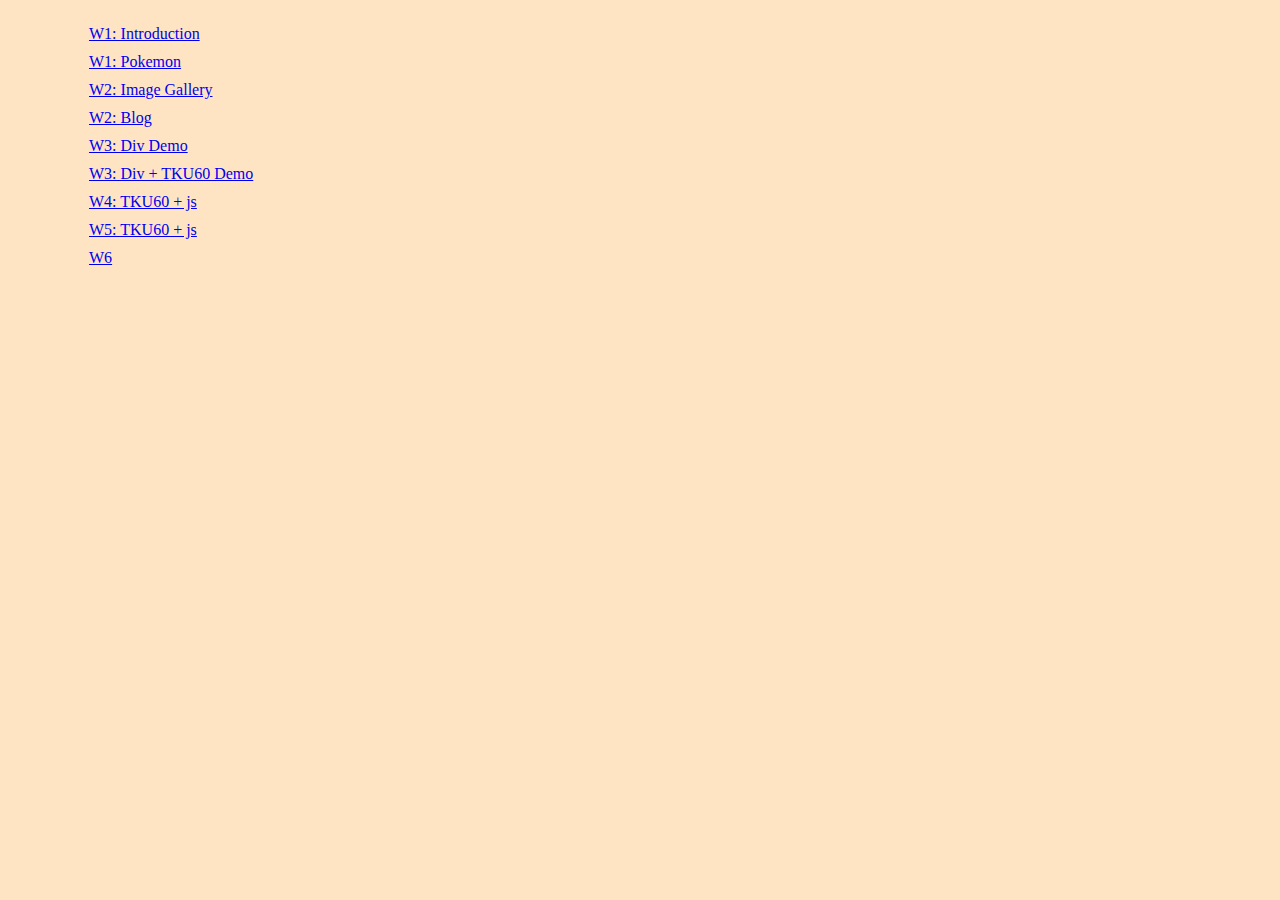
<file: index.html>
<!DOCTYPE html>
<html lang="en">

<head>
    <meta charset="UTF-8" />
    <meta name="viewport" content="width=device-width, initial-scale=1.0" />
    <meta http-equiv="X-UA-Compatible" content="ie=edge" />
    <link rel="stylesheet" href="https://cdn.jsdelivr.net/npm/bootstrap@4.5.3/dist/css/bootstrap.min.css" integrity="sha384-TX8t27EcRE3e/ihU7zmQxVncDAy5uIKz4rEkgIXeMed4M0jlfIDPvg6uqKI2xXr2" crossorigin="anonymous">
    <link rel="stylesheet" href="./classdemo.css" />
    <title>109-1 Class Demo</title>
</head>

<body>


    <div id="container">
        <ul>
            <li>
                <a href="./w01-intro_pokemon/intro.html"> W1: Introduction</a>
            </li>
            <li>
                <a href="./w01-intro_pokemon/pokemon.html"> W1: Pokemon</a>
            </li>
            <li>
                <a href="./w02-imageGallery/imageGallery.html"> W2: Image Gallery</a>
            </li>
            <li>
                <a href="./w02-blog/blog.html"> W2: Blog</a>
            </li>
            <li>
                <a href="./w03-div/div.html"> W3: Div Demo</a>
            </li>
            <li>
                <a href="./w03-div-tku60/div_tku60.html"> W3: Div + TKU60 Demo</a>
            </li>
            <li>
                <a href="./w04-tku60-js/div_tku60.html"> W4: TKU60 + js</a>
            </li>
            <li>
                <a href="./W05/w05.html"> W5: TKU60 + js</a>
            </li>
            <li>
                <a href="./w06/index.html"> W6</a>
            </li>
        </ul>
    </div>
    <script src="https://code.jquery.com/jquery-3.5.1.slim.min.js" integrity="sha384-DfXdz2htPH0lsSSs5nCTpuj/zy4C+OGpamoFVy38MVBnE+IbbVYUew+OrCXaRkfj" crossorigin="anonymous"></script>
    <script src="https://cdn.jsdelivr.net/npm/popper.js@1.16.1/dist/umd/popper.min.js" integrity="sha384-9/reFTGAW83EW2RDu2S0VKaIzap3H66lZH81PoYlFhbGU+6BZp6G7niu735Sk7lN" crossorigin="anonymous"></script>
    <script src="https://cdn.jsdelivr.net/npm/bootstrap@4.5.3/dist/js/bootstrap.min.js" integrity="sha384-w1Q4orYjBQndcko6MimVbzY0tgp4pWB4lZ7lr30WKz0vr/aWKhXdBNmNb5D92v7s" crossorigin="anonymous"></script>
</body>

</html>
</file>
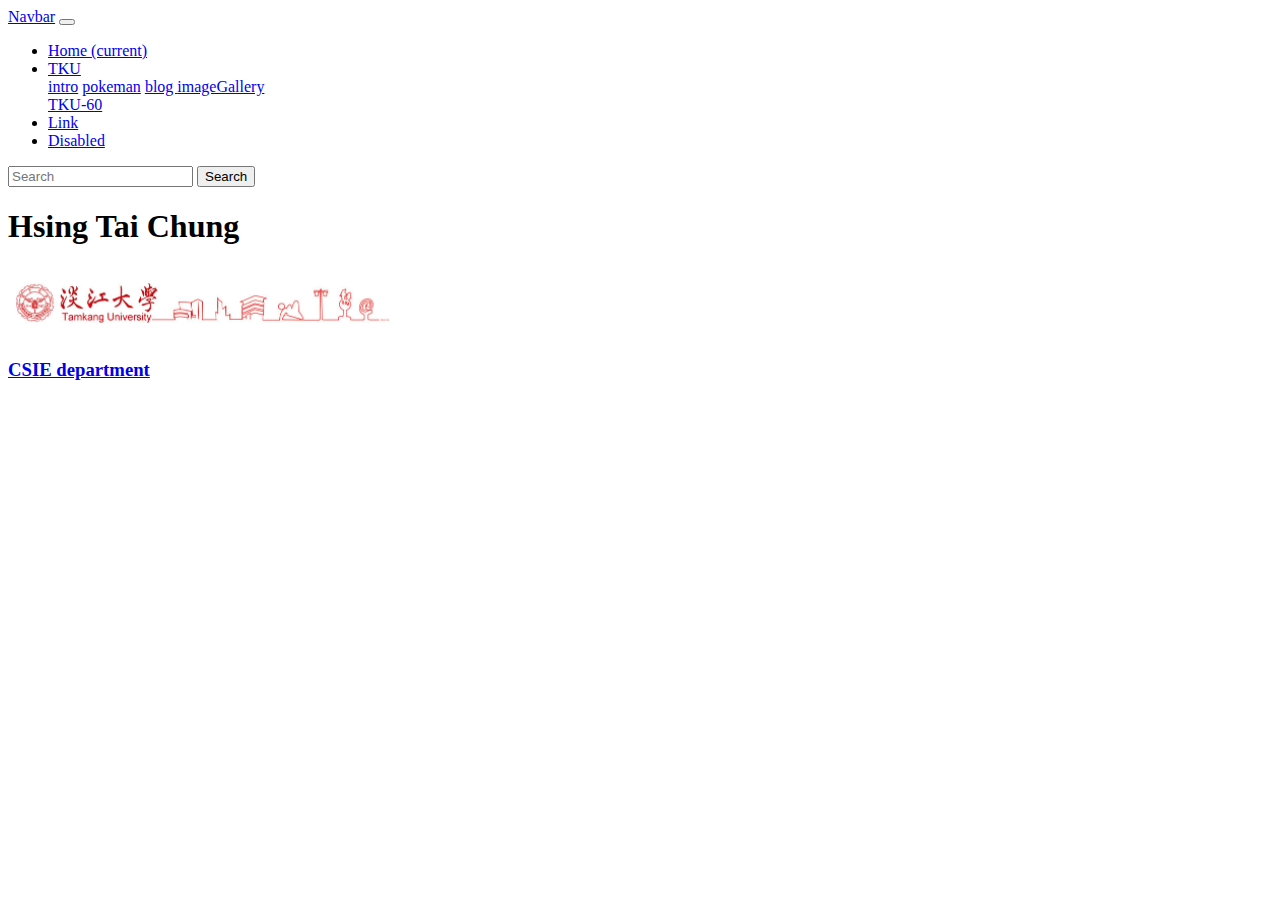
<file: w01-intro_pokemon/intro.html>
<!DOCTYPE html>
<html lang="en">

<head>
    <meta charset="UTF-8" />
    <meta name="viewport" content="width=device-width, initial-scale=1.0" />
    <meta http-equiv="X-UA-Compatible" content="ie=edge" />
    <link rel="stylesheet" href="https://cdn.jsdelivr.net/npm/bootstrap@4.5.3/dist/css/bootstrap.min.css" integrity="sha384-TX8t27EcRE3e/ihU7zmQxVncDAy5uIKz4rEkgIXeMed4M0jlfIDPvg6uqKI2xXr2" crossorigin="anonymous" </head>

    <body>
        <nav class="navbar navbar-expand-lg navbar-dark bg-dark">
            <a class="navbar-brand" href="../W05/w05.html">Navbar</a>
            <button class="navbar-toggler" type="button" data-toggle="collapse" data-target="#navbarSupportedContent" aria-controls="navbarSupportedContent" aria-expanded="false" aria-label="Toggle navigation">
      <span class="navbar-toggler-icon"></span>
    </button>

            <div class="collapse navbar-collapse" id="navbarSupportedContent">
                <ul class="navbar-nav mr-auto">
                    <li class="nav-item active">
                        <a class="nav-link" href="../W05/w05.html">Home <span class="sr-only">(current)</span></a>
                    </li>
                    <li class="nav-item dropdown">
                        <a class="nav-link dropdown-toggle" href="#" id="navbarDropdown" role="button" data-toggle="dropdown" aria-haspopup="true" aria-expanded="false">
            TKU
          </a>
                        <div class="dropdown-menu" aria-labelledby="navbarDropdown">
                            <a class="dropdown-item" href="./intro.html">intro</a>
                            <a class="dropdown-item" href="../w01-intro_pokemon/pokemon.html">pokeman</a>
                            <a class="dropdown-item" href="../w02-Blog/blog.html">blog </a>
                            <a class="dropdown-item" href="../w02-ImageGallery/imageegallery.html">imageGallery</a>
                            <div class="dropdown-divider"></div>
                            <a class="dropdown-item" href="../w03-div-tku60/div_tku60.html">TKU-60</a>
                        </div>
                    </li>
                    <li class="nav-item">
                        <a class="nav-link" href="#">Link</a>
                    </li>

                    <li class="nav-item">
                        <a class="nav-link disabled" href="#" tabindex="-1" aria-disabled="true">Disabled</a>
                    </li>
                </ul>
                <form class="form-inline my-2 my-lg-0">
                    <input class="form-control mr-sm-2" type="search" placeholder="Search" aria-label="Search">
                    <button class="btn btn-outline-success my-2 my-sm-0" type="submit">Search</button>
                </form>
            </div>
        </nav>


        <h1>Hsing Tai Chung</h1>
        <img src="./tku.PNG" width="400" alt="" /> <br />
        <a href="http://www.csie.tku.edu.tw/">
            <h3>CSIE department</h3>
        </a>


        <script src="https://code.jquery.com/jquery-3.5.1.slim.min.js" integrity="sha384-DfXdz2htPH0lsSSs5nCTpuj/zy4C+OGpamoFVy38MVBnE+IbbVYUew+OrCXaRkfj" crossorigin="anonymous"></script>

        <script src="https://cdn.jsdelivr.net/npm/popper.js@1.16.1/dist/umd/popper.min.js" integrity="sha384-9/reFTGAW83EW2RDu2S0VKaIzap3H66lZH81PoYlFhbGU+6BZp6G7niu735Sk7lN" crossorigin="anonymous"></script>

        <script src="https://cdn.jsdelivr.net/npm/bootstrap@4.5.3/dist/js/bootstrap.min.js" integrity="sha384-w1Q4orYjBQndcko6MimVbzY0tgp4pWB4lZ7lr30WKz0vr/aWKhXdBNmNb5D92v7s" crossorigin="anonymous"></script>

    </body>

</html>
</file>
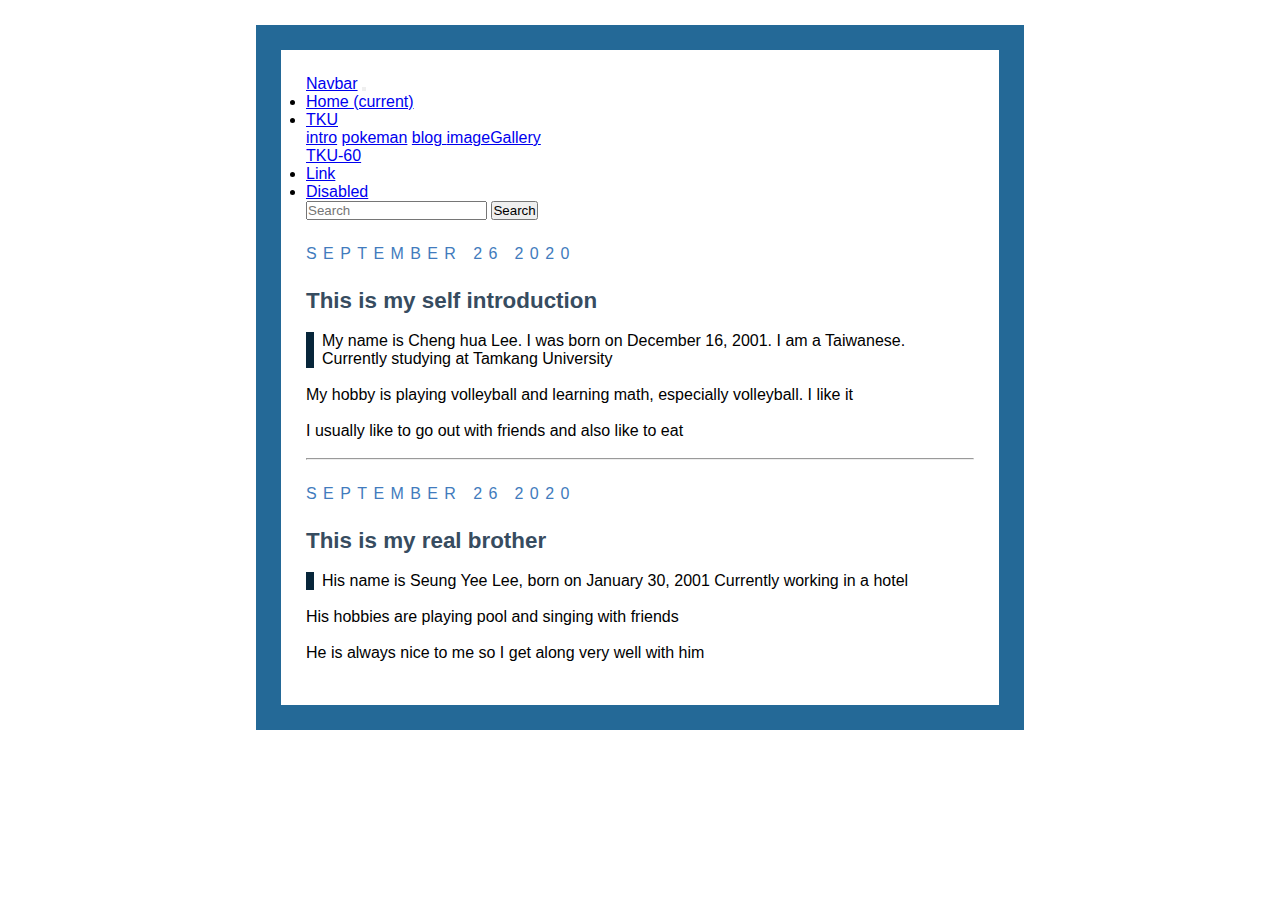
<file: w02-Blog/blog.html>
<!DOCTYPE html>
<html>

<head>
    <link rel="stylesheet" href="https://cdn.jsdelivr.net/npm/bootstrap@4.5.3/dist/css/bootstrap.min.css" integrity="sha384-TX8t27EcRE3e/ihU7zmQxVncDAy5uIKz4rEkgIXeMed4M0jlfIDPvg6uqKI2xXr2" crossorigin="anonymous" </head>

    <title>My Blog</title>
    <link rel="stylesheet" type="text/css" href="blog.css" />
</head>

<body>

    <nav class="navbar navbar-expand-lg navbar-dark bg-dark">
        <a class="navbar-brand" href="../W05/w05.html">Navbar</a>
        <button class="navbar-toggler" type="button" data-toggle="collapse" data-target="#navbarSupportedContent" aria-controls="navbarSupportedContent" aria-expanded="false" aria-label="Toggle navigation">
<span class="navbar-toggler-icon"></span>
</button>

        <div class="collapse navbar-collapse" id="navbarSupportedContent">
            <ul class="navbar-nav mr-auto">
                <li class="nav-item active">
                    <a class="nav-link" href="../W05/w05.html">Home <span class="sr-only">(current)</span></a>
                </li>
                <li class="nav-item dropdown">
                    <a class="nav-link dropdown-toggle" href="#" id="navbarDropdown" role="button" data-toggle="dropdown" aria-haspopup="true" aria-expanded="false">
    TKU
  </a>
                    <div class="dropdown-menu" aria-labelledby="navbarDropdown">
                        <a class="dropdown-item" href="../w01-intro_pokemon/intro.html">intro</a>
                        <a class="dropdown-item" href="../w01-intro_pokemon/pokemon.html">pokeman</a>
                        <a class="dropdown-item" href="./blog.html">blog </a>
                        <a class="dropdown-item" href="../w02-ImageGallery/imageegallery.html">imageGallery</a>
                        <div class="dropdown-divider"></div>
                        <a class="dropdown-item" href="../w03-div-tku60/div_tku60.html">TKU-60</a>
                    </div>
                </li>
                <li class="nav-item">
                    <a class="nav-link" href="#">Link</a>
                </li>

                <li class="nav-item">
                    <a class="nav-link disabled" href="#" tabindex="-1" aria-disabled="true">Disabled</a>
                </li>
            </ul>
            <form class="form-inline my-2 my-lg-0">
                <input class="form-control mr-sm-2" type="search" placeholder="Search" aria-label="Search">
                <button class="btn btn-outline-success my-2 my-sm-0" type="submit">Search</button>
            </form>
        </div>
    </nav>


    <div container>
        <link href="http://fonts.googleapis.com/css?family=Source+Sans+Pro:400,700,400italic|Source+Code+Pro:400,700" rel="stylesheet" type="text/css" />

        <div class="post">
            <div class="date">September 26 2020</div>
            <h2>This is my self introduction </h2>

            <p class="quote">
                My name is Cheng hua Lee. I was born on December 16, 2001. I am a Taiwanese. Currently studying at Tamkang University
            </p>

            <p class="post-info">

                My hobby is playing volleyball and learning math, especially volleyball. I like it
            </p>

            <p class="post-info">
                I usually like to go out with friends and also like to eat
            </p>
        </div>

        <hr />

        <div class="post">
            <div class="date">September 26 2020</div>
            <h2>This is my real brother</h2>

            <p class="quote">
                His name is Seung Yee Lee, born on January 30, 2001 Currently working in a hotel
            </p>

            <p class="post-info">

                His hobbies are playing pool and singing with friends
            </p>

            <p class="post-info">
                He is always nice to me so I get along very well with him
            </p>
        </div>
    </div>

    <script src="https://code.jquery.com/jquery-3.5.1.slim.min.js" integrity="sha384-DfXdz2htPH0lsSSs5nCTpuj/zy4C+OGpamoFVy38MVBnE+IbbVYUew+OrCXaRkfj" crossorigin="anonymous"></script>

    <script src="https://cdn.jsdelivr.net/npm/popper.js@1.16.1/dist/umd/popper.min.js" integrity="sha384-9/reFTGAW83EW2RDu2S0VKaIzap3H66lZH81PoYlFhbGU+6BZp6G7niu735Sk7lN" crossorigin="anonymous"></script>

    <script src="https://cdn.jsdelivr.net/npm/bootstrap@4.5.3/dist/js/bootstrap.min.js" integrity="sha384-w1Q4orYjBQndcko6MimVbzY0tgp4pWB4lZ7lr30WKz0vr/aWKhXdBNmNb5D92v7s" crossorigin="anonymous"></script>

</body>

</html>
</file>
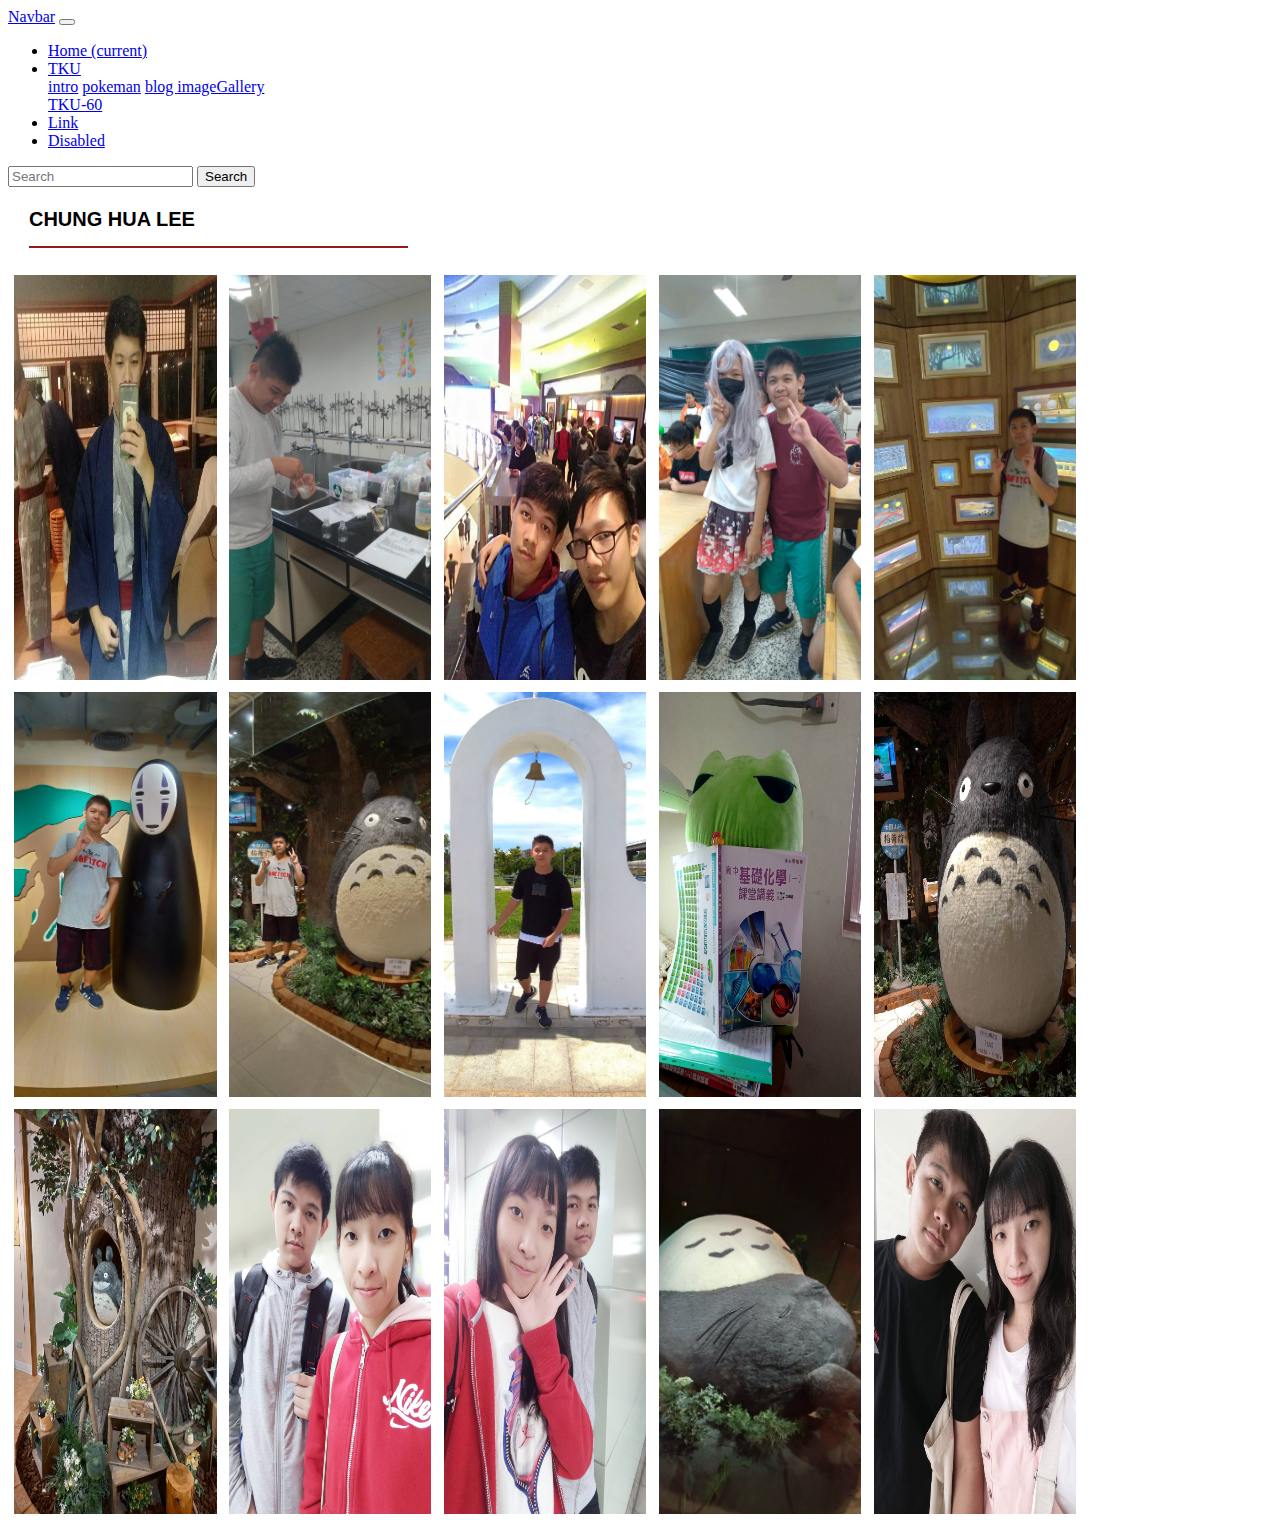
<file: w02-ImageGallery/imageegallery.html>
<!DOCTYPE html>
<html lang="en">

<head>
    <meta charset="UTF-8">
    <meta name="viewport" content="width=device-width, initial-scale=1.0">
    <meta http-equiv="X-UA-Compatible" content="ie=edge">
    <link rel="stylesheet" href="https://cdn.jsdelivr.net/npm/bootstrap@4.5.3/dist/css/bootstrap.min.css" integrity="sha384-TX8t27EcRE3e/ihU7zmQxVncDAy5uIKz4rEkgIXeMed4M0jlfIDPvg6uqKI2xXr2" crossorigin="anonymous" </head>

    <link rel="stylesheet" href="./imagegallery.css">
    <title>imagegallery</title>
</head>

<body>

    <nav class="navbar navbar-expand-lg navbar-dark bg-dark">
        <a class="navbar-brand" href="../W05/w05.html">Navbar</a>
        <button class="navbar-toggler" type="button" data-toggle="collapse" data-target="#navbarSupportedContent" aria-controls="navbarSupportedContent" aria-expanded="false" aria-label="Toggle navigation">
  <span class="navbar-toggler-icon"></span>
</button>

        <div class="collapse navbar-collapse" id="navbarSupportedContent">
            <ul class="navbar-nav mr-auto">
                <li class="nav-item active">
                    <a class="nav-link" href="../W05/w05.html">Home <span class="sr-only">(current)</span></a>
                </li>
                <li class="nav-item dropdown">
                    <a class="nav-link dropdown-toggle" href="#" id="navbarDropdown" role="button" data-toggle="dropdown" aria-haspopup="true" aria-expanded="false">
        TKU
      </a>
                    <div class="dropdown-menu" aria-labelledby="navbarDropdown">
                        <a class="dropdown-item" href="../w01-intro_pokemon/intro.html">intro</a>
                        <a class="dropdown-item" href="../w01-intro_pokemon/pokemon.html">pokeman</a>
                        <a class="dropdown-item" href="../w02-Blog/blog.html">blog </a>
                        <a class="dropdown-item" href="./imageegallery.html">imageGallery</a>
                        <div class="dropdown-divider"></div>
                        <a class="dropdown-item" href="../w03-div-tku60/div_tku60.html">TKU-60</a>
                    </div>
                </li>
                <li class="nav-item">
                    <a class="nav-link" href="#">Link</a>
                </li>

                <li class="nav-item">
                    <a class="nav-link disabled" href="#" tabindex="-1" aria-disabled="true">Disabled</a>
                </li>
            </ul>
            <form class="form-inline my-2 my-lg-0">
                <input class="form-control mr-sm-2" type="search" placeholder="Search" aria-label="Search">
                <button class="btn btn-outline-success my-2 my-sm-0" type="submit">Search</button>
            </form>
        </div>
    </nav>

    <p>Chung Hua Lee</p>
    <div id="line5">
        <img src="./1.jpg" alt="">
        <img src="./2.jpg" alt="">
        <img src="./3.jpg" alt="">
        <img src="./4.jpg" alt="">
        <img src="./5.jpg" alt="">
        <img src="./6.jpg" alt="">
        <img src="./7.jpg" alt="">
        <img src="./8.jpg" alt="">
        <img src="./9.jpg" alt="">
        <img src="./10.jpg" alt="">
        <img src="./11.jpg" alt="">
        <img src="./12.jpg" alt="">
        <img src="./13.jpg" alt="">
        <img src="./14.jpg" alt="">
        <img src="./15.jpg" alt="">


    </div>


    <script src="https://code.jquery.com/jquery-3.5.1.slim.min.js" integrity="sha384-DfXdz2htPH0lsSSs5nCTpuj/zy4C+OGpamoFVy38MVBnE+IbbVYUew+OrCXaRkfj" crossorigin="anonymous"></script>

    <script src="https://cdn.jsdelivr.net/npm/popper.js@1.16.1/dist/umd/popper.min.js" integrity="sha384-9/reFTGAW83EW2RDu2S0VKaIzap3H66lZH81PoYlFhbGU+6BZp6G7niu735Sk7lN" crossorigin="anonymous"></script>

    <script src="https://cdn.jsdelivr.net/npm/bootstrap@4.5.3/dist/js/bootstrap.min.js" integrity="sha384-w1Q4orYjBQndcko6MimVbzY0tgp4pWB4lZ7lr30WKz0vr/aWKhXdBNmNb5D92v7s" crossorigin="anonymous"></script>

</body>

</html>
</file>
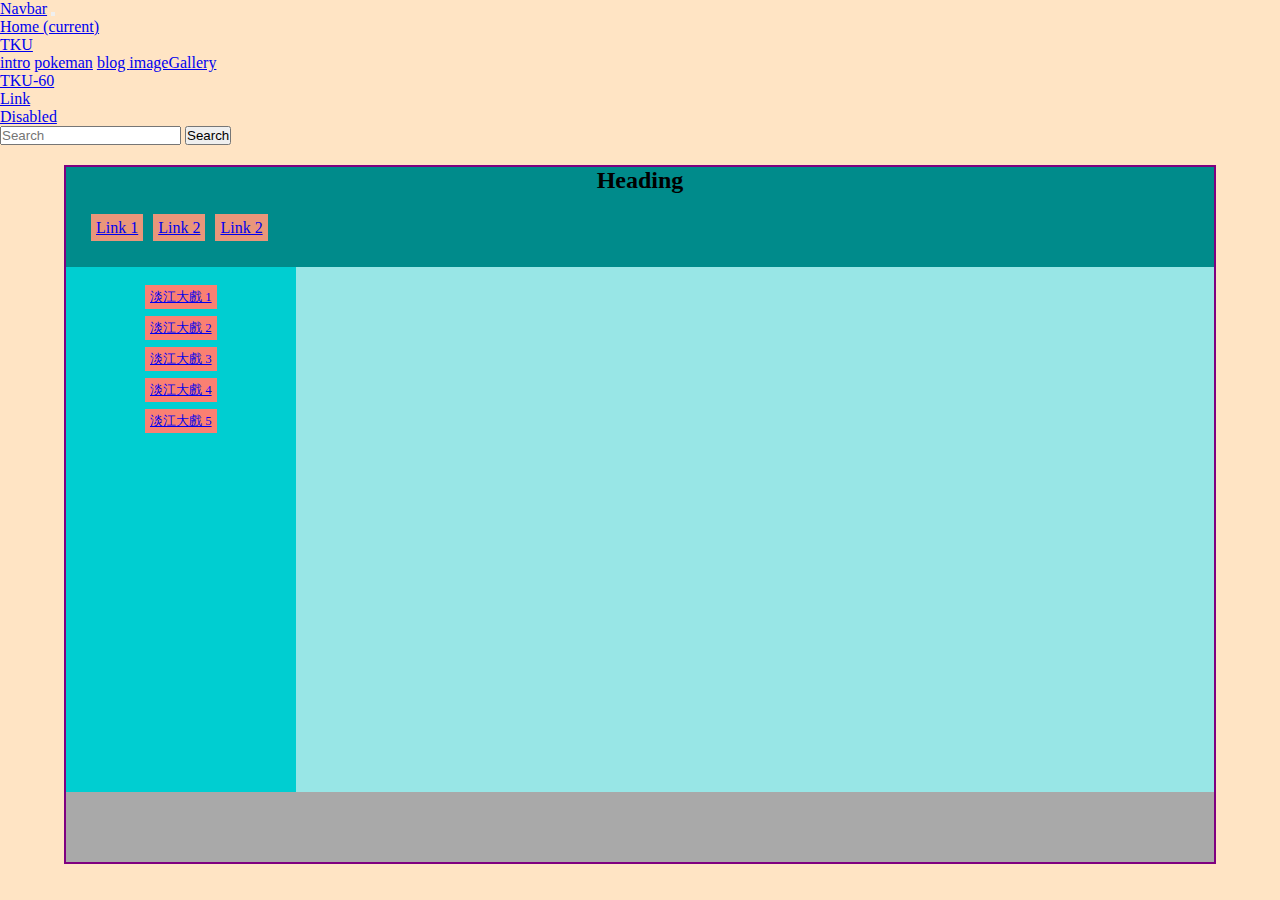
<file: w03-div-tku60/div_tku60.html>
<!DOCTYPE html>
<html lang="en">

<head>
    <meta charset="UTF-8" />
    <meta name="viewport" content="width=device-width, initial-scale=1.0" />
    <title>Div Demo</title>
    <link rel="stylesheet" href="https://cdn.jsdelivr.net/npm/bootstrap@4.5.3/dist/css/bootstrap.min.css" integrity="sha384-TX8t27EcRE3e/ihU7zmQxVncDAy5uIKz4rEkgIXeMed4M0jlfIDPvg6uqKI2xXr2" crossorigin="anonymous" </head>

    <link rel="stylesheet" href="./div_tku60.css" />
</head>

<body>

    <nav class="navbar navbar-expand-lg navbar-dark bg-dark">
        <a class="navbar-brand" href="../W05/w05.html">Navbar</a>
        <button class="navbar-toggler" type="button" data-toggle="collapse" data-target="#navbarSupportedContent" aria-controls="navbarSupportedContent" aria-expanded="false" aria-label="Toggle navigation">
<span class="navbar-toggler-icon"></span>
</button>

        <div class="collapse navbar-collapse" id="navbarSupportedContent">
            <ul class="navbar-nav mr-auto">
                <li class="nav-item active">
                    <a class="nav-link" href="../W05/w05.html">Home <span class="sr-only">(current)</span></a>
                </li>
                <li class="nav-item dropdown">
                    <a class="nav-link dropdown-toggle" href="#" id="navbarDropdown" role="button" data-toggle="dropdown" aria-haspopup="true" aria-expanded="false">
    TKU
  </a>
                    <div class="dropdown-menu" aria-labelledby="navbarDropdown">
                        <a class="dropdown-item" href="../w01-intro_pokemon/intro.html">intro</a>
                        <a class="dropdown-item" href="../w01-intro_pokemon/pokemon.html">pokeman</a>
                        <a class="dropdown-item" href="../w02-Blog/blog.html">blog </a>
                        <a class="dropdown-item" href="../w02-ImageGallery/imageegallery.html">imageGallery</a>
                        <div class="dropdown-divider"></div>
                        <a class="dropdown-item" href="./div_tku60.html">TKU-60</a>
                    </div>
                </li>
                <li class="nav-item">
                    <a class="nav-link" href="#">Link</a>
                </li>

                <li class="nav-item">
                    <a class="nav-link disabled" href="#" tabindex="-1" aria-disabled="true">Disabled</a>
                </li>
            </ul>
            <form class="form-inline my-2 my-lg-0">
                <input class="form-control mr-sm-2" type="search" placeholder="Search" aria-label="Search">
                <button class="btn btn-outline-success my-2 my-sm-0" type="submit">Search</button>
            </form>
        </div>
    </nav>

    <div id="container">
        <div id="heading">
            <h2>Heading</h2>
            <ul>
                <li>
                    <a href="#">Link 1</a>
                </li>
                <li>
                    <a href="#">Link 2</a>
                </li>
                <li>
                    <a href="#">Link 2</a>
                </li>
            </ul>
        </div>
        <div id="main">
            <aside>
                <ul>
                    <li>
                        <a href="#">淡江大戲 1</a>
                    </li>
                    <li>
                        <a href="#">淡江大戲 2</a>
                    </li>
                    <li>
                        <a href="#">淡江大戲 3</a>
                    </li>
                    <li>
                        <a href="#">淡江大戲 4</a>
                    </li>
                    <li>
                        <a href="#">淡江大戲 5</a>
                    </li>
                </ul>
            </aside>
            <div id="section">
                <div class="video-responsive">
                    <div id="player">
                        <iframe width="560" height="315" src="https://www.youtube.com/embed/RechrtUxfQc" frameborder="0" allow="accelerometer; autoplay; clipboard-write; encrypted-media; gyroscope; picture-in-picture" allowfullscreen></iframe>
                    </div>
                </div>
            </div>
        </div>
        <div id="footer"></div>
    </div>

    <script src="https://code.jquery.com/jquery-3.5.1.slim.min.js" integrity="sha384-DfXdz2htPH0lsSSs5nCTpuj/zy4C+OGpamoFVy38MVBnE+IbbVYUew+OrCXaRkfj" crossorigin="anonymous"></script>

    <script src="https://cdn.jsdelivr.net/npm/popper.js@1.16.1/dist/umd/popper.min.js" integrity="sha384-9/reFTGAW83EW2RDu2S0VKaIzap3H66lZH81PoYlFhbGU+6BZp6G7niu735Sk7lN" crossorigin="anonymous"></script>

    <script src="https://cdn.jsdelivr.net/npm/bootstrap@4.5.3/dist/js/bootstrap.min.js" integrity="sha384-w1Q4orYjBQndcko6MimVbzY0tgp4pWB4lZ7lr30WKz0vr/aWKhXdBNmNb5D92v7s" crossorigin="anonymous"></script>


</body>

</html>
</file>
<file: classdemo.css>
* {
  padding: 0;
  margin: 0;
  box-sizing: border-box;
}

body {
  background-color: bisque;
  font-size: 16px;
}

#container {
  width: 90%;
  margin: 20px auto;
}

ul {
  display: flex;
  flex-direction: column;
  margin-top: 25px;
  padding-left: 20px;
}

ul li {
  list-style-type: none;
  padding: 0px 5px 10px 5px;
  font-size: 0.9 rem;
}
</file>
<file: w02-Blog/blog.css>
* {
    padding: 0;
    margin: 0;
    box-sizing: border-box;
}

body {
    margin: 25px auto;
    padding: 25px;
    border: 25px solid #246997;
    width: 60%;
    font-family: Arial, Helvetica, sans-serif;
    font-size: 16px;
}

.date {
    text-transform: uppercase;
    letter-spacing: 0.4rem;
    color: #417bbd;
    padding: 25px 0;
}

h2 {
    font-size: 1.4rem;
    font-weight: bold;
    color: #374c60;
    padding-bottom: 18px;
}

.quote {
    border-left: 8px solid #07263a;
    padding-left: 8px;
}

.post {
    margin-bottom: 18px;
}

.post-info {
    margin-top: 18px;
}
</file>
<file: w02-ImageGallery/imagegallery.css>
#line5 {
    display: flex;
    flex-wrap: wrap;
}

#line5 img {
    width: 16%;
    margin: 0.5%;
}

p {
    text-transform: uppercase;
    font-family: Arial, Helvetica, sans-serif;
    font-size: 20px;
    font-weight: 600;
    border-bottom: 2px solid #921c1c;
    padding-bottom: 15px;
    width: 30%;
    margin: 1.66%;
}
</file>
<file: w03-div-tku60/div_tku60.css>
* {
  padding: 0;
  margin: 0;
  box-sizing: border-box;
}

body {
  background-color: bisque;
  font-size: 16px;
}

#container {
  width: 90%;
  border: 2px solid purple;
  margin: 20px auto;
}

#heading {
  width: 100%;
  height: 100px;
  background-color: darkcyan;
  text-align: center;
}

#heading ul {
  display: flex;
  margin-top: 25px;
  padding-left: 20px;
}

#heading li {
  list-style-type: none;
  padding: 0px 5px 10px 5px;
  font-size: 0.9 rem;
}

#heading ul a {
  background-color: darksalmon;
  padding: 5px;
}

#heading ul a:hover {
  background-color: crimson;
}

#main {
  display: flex;
  background-color: darkturquoise;
}

#main ul {
  display: flex;
  flex-direction: column;
  margin-top: 15px;
}

#main li {
  list-style-type: none;
  text-align: center;
  margin: 7px;
  font-size: 0.8rem;
}

#main ul a {
  background-color: salmon;
  padding: 5px;
}

#main ul a:hover {
  background-color: crimson;
}

aside {
  width: 20%;
  height: 100%;
  background-color: darkturquoise;
}

#section {
  width: 80%;
  height: 100%;
  background-color: rgb(152, 230, 230);
  padding: 10px;
}

#footer {
  width: 100%;
  height: 70px;
  background-color: darkgray;
}

.video-responsive {
  overflow: hidden;
  padding-bottom: 56.25%;
  position: relative;
  height: 0;
}

.video-responsive iframe {
  left: 0;
  top: 0;
  height: 100%;
  width: 100%;
  position: absolute;
}
</file>
